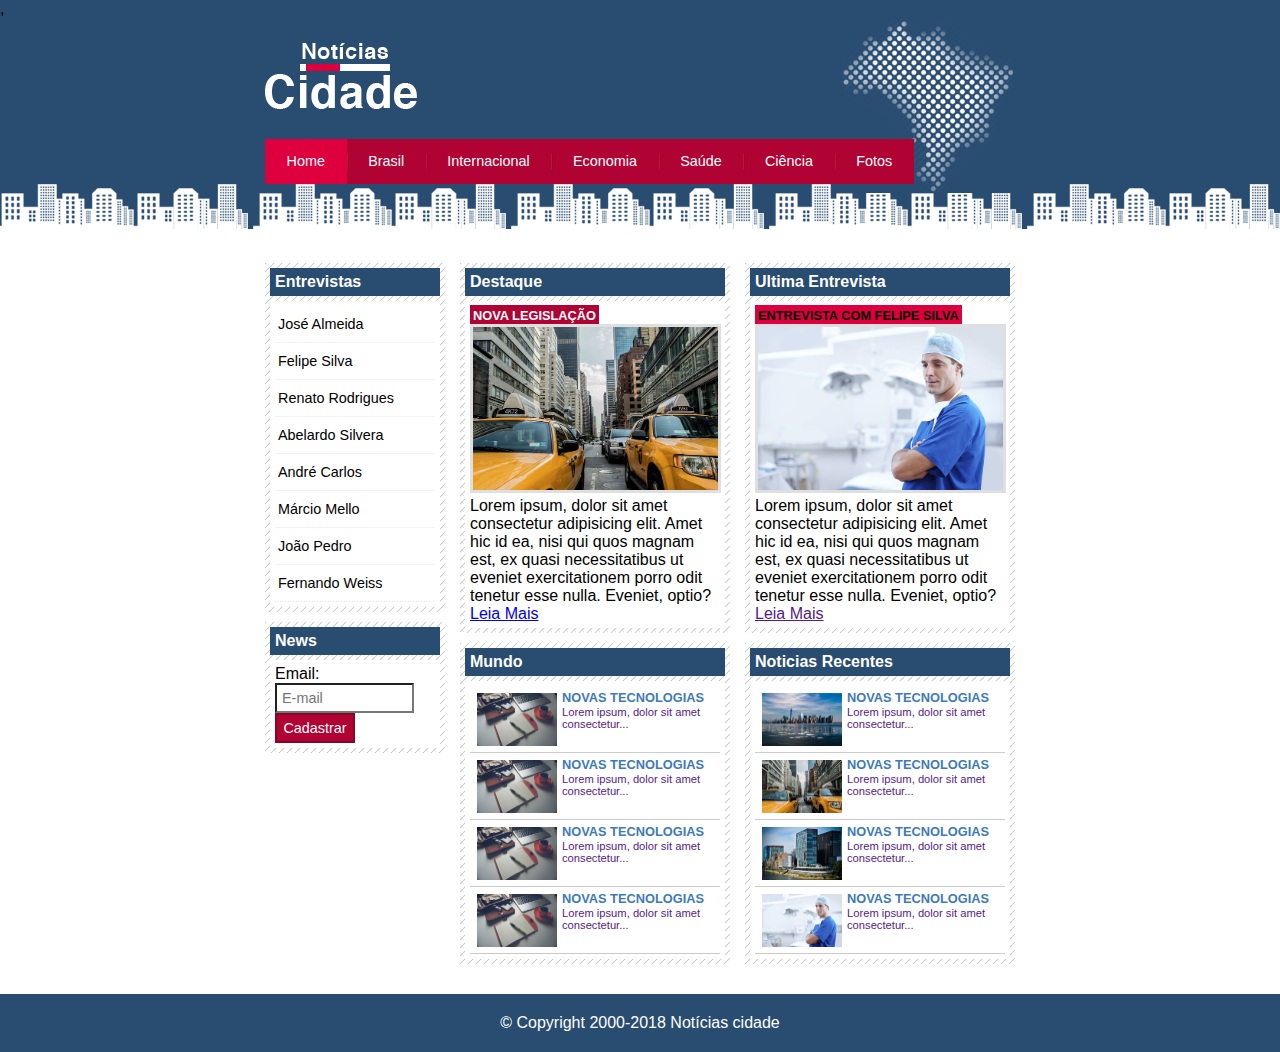
<file: index.html>
<!DOCTYPE html>
<html lang="pt-br">
<head>
    <meta charset="UTF-8">
    <meta http-equiv="X-UA-Compatible" content="IE=edge">
    <meta name="viewport" content="width=device-width, initial-scale=1.0">,
    <link rel="stylesheet" href="style.css">
    <title>Noticias cidade - seu site de noticias</title>
</head>
<body id="tres-colunas" class="home">
    <div id="container"> <!--Inicio container-->
        <div id="topo"><!--Inicio Topo-->
            <h1 class="logo">Noticias Cidade</h1>
            <ul id="navegacao">
                <li class="primeiro"><a id="home" href="index.html">Home</a></li>
                <li><a id="brasil" href="brasil.html">Brasil</a></li>
                <li><a id="internacional" href="internacional.html">Internacional</a></li>
                <li><a id="economia" href="economia.html">Economia</a></li>
                <li><a id="saude" href="saude.html">Saúde</a></li>
                <li><a id="ciencia" href="ciencia.html">Ciência</a></li>
                <li><a id="fotos" href="fotos.html">Fotos</a></li>
            </ul>
        </div><!--Fim Topo-->
        <div id="conteudo"><!--Inicio Conteudo-->
            <div id="primario"> 
                <div class="caixa destaque">
                 <h2>Destaque</h2>
                    <div class="caixa-conteudo">
                        <h3 class="destaque">Nova Legislação</h3>
                        <img class="imagem-principal" src="img/taxi.jpg" width="100%" alt="">
                        <p>Lorem ipsum, dolor sit amet consectetur adipisicing elit. Amet hic id ea, nisi qui quos magnam est, 
                        ex quasi necessitatibus ut eveniet exercitationem porro odit tenetur esse nulla. Eveniet, optio?</p>
                        <a href="nova-legistacao.html">Leia Mais</a>   
                     </div>
                </div>
                <div class="caixa">
                    <h2>Mundo</h2>
                       <div class="caixa-conteudo">
                           <ul id="lista-noticias">
                               <li><a href="">
                                   <img src="img/tecnologia.jpg" width="80" alt="">
                                   <h3>Novas Tecnologias</h3>
                                   <p>Lorem ipsum, dolor sit amet consectetur...</p>
                               </a></li>
                               <li><a href="">
                                <img src="img/tecnologia.jpg" width="80" alt="">
                                <h3>Novas Tecnologias</h3>
                                <p>Lorem ipsum, dolor sit amet consectetur...</p>
                            </a></li>
                            <li><a href="">
                                <img src="img/tecnologia.jpg" width="80" alt="">
                                <h3>Novas Tecnologias</h3>
                                <p>Lorem ipsum, dolor sit amet consectetur...</p>
                            </a></li>
                            <li><a href="">
                                <img src="img/tecnologia.jpg" width="80" alt="">
                                <h3>Novas Tecnologias</h3>
                                <p>Lorem ipsum, dolor sit amet consectetur...</p>
                            </a></li>
                               
                           </ul>
                        </div>
                   </div>
                   
               
            </div>
            
            <div id="secundario">
                <div class="caixa entrevista">
                    <h2>Ultima Entrevista</h2>
                       <div class="caixa-conteudo">
                           <h3 class="destaque">Entrevista com Felipe Silva</h3>
                           <img class="imagem-principal" src="img/doutor.jpg" width="100%" alt="">
                           <p>Lorem ipsum, dolor sit amet consectetur adipisicing elit. Amet hic id ea, nisi qui quos magnam est, 
                           ex quasi necessitatibus ut eveniet exercitationem porro odit tenetur esse nulla. Eveniet, optio?</p>
                           <a href="">Leia Mais</a>   
                        </div>
             </div>
             <div class="caixa">
                <h2>Noticias Recentes</h2>
                   <div class="caixa-conteudo">
                       <ul id="lista-noticias">
                           <li><a href="">
                               <img src="img/cidade.jpg" width="80" alt="">
                               <h3>Novas Tecnologias</h3>
                               <p>Lorem ipsum, dolor sit amet consectetur...</p>
                           </a></li>
                           <li><a href="">
                            <img src="img/taxi.jpg" width="80" alt="">
                            <h3>Novas Tecnologias</h3>
                            <p>Lorem ipsum, dolor sit amet consectetur...</p>
                        </a></li>
                        <li><a href="">
                            <img src="img/mundo.jpg" width="80" alt="">
                            <h3>Novas Tecnologias</h3>
                            <p>Lorem ipsum, dolor sit amet consectetur...</p>
                        </a></li>
                        <li><a href="">
                            <img src="img/doutor.jpg" width="80" alt="">
                            <h3>Novas Tecnologias</h3>
                            <p>Lorem ipsum, dolor sit amet consectetur...</p>
                        </a></li>
                           
                       </ul>
                    </div>
               </div>
            </div>
            <div id="lateral"><!--Inicio lateral-->
                <div class="caixa">
                    <h2>Entrevistas</h2>
                    <div class="caixa-conteudo">
                        <ul>
                            <li><a href="">José Almeida</a></li>
                            <li><a href="">Felipe Silva</a></li>
                            <li><a href="">Renato Rodrigues</a></li>
                            <li><a href="">Abelardo Silvera</a></li>
                            <li><a href="">André Carlos</a></li>
                            <li><a href="">Márcio Mello</a></li>
                            <li><a href="">João Pedro</a></li>
                            <li><a href="">Fernando Weiss</a></li>
                        </ul>
                    </div>
                </div>
                <div class="caixa">
                    <h2>News</h2>
                    <div class="caixa-conteudo">
                       <form action="">
                           <div>
                               <label for="email">Email:</label>
                               <input type="email" name="email" id="email" placeholder="E-mail">
                           </div>
                           <div>
                               <input class="submit" type="submit" value="Cadastrar" name="cadastrar">
                           </div>
                       </form>
                    </div>
                </div>
            </div><!--Fim lateral-->
        </div> <!--Fim conteudo--> 
        
    </div><!--Fim container-->
    <div id="container-rodape">
        <div id="rodape">
            &copy; Copyright 2000-2018 Notícias cidade
      </div>
    </div>
    
</body>
</html>
</file>
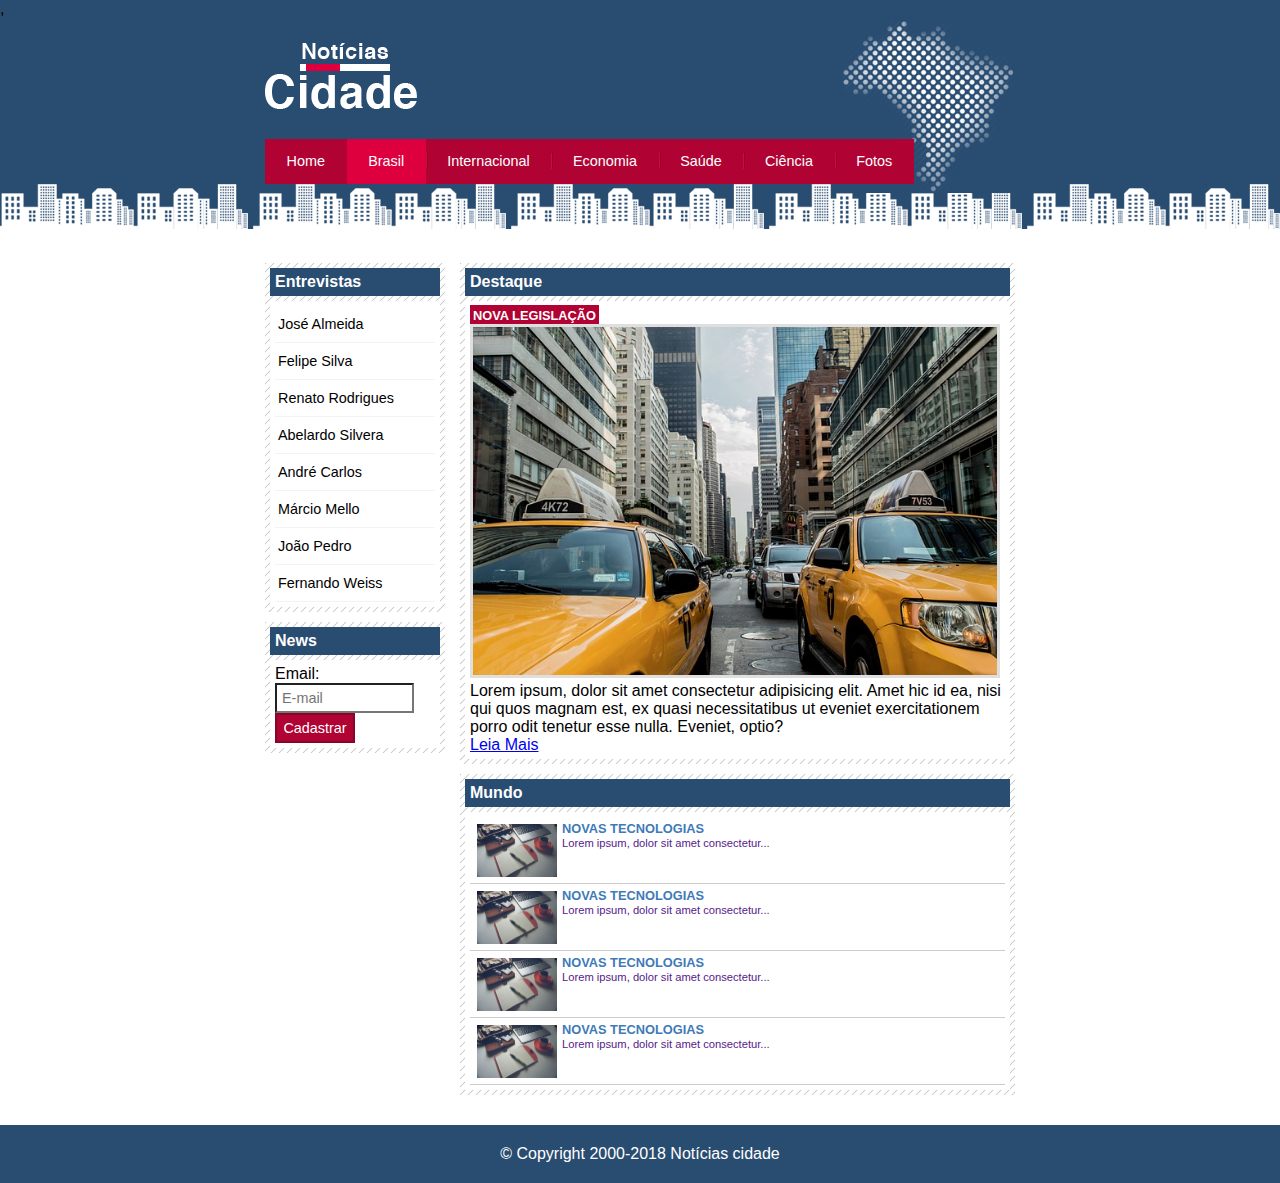
<file: brasil.html>
<!DOCTYPE html>
<html lang="pt-br">
<head>
    <meta charset="UTF-8">
    <meta http-equiv="X-UA-Compatible" content="IE=edge">
    <meta name="viewport" content="width=device-width, initial-scale=1.0">,
    <link rel="stylesheet" href="style.css">
    <title>Noticias cidade - seu site de noticias</title>
</head>
<body id="duas-colunas" class="brasil">
    <div id="container"> <!--Inicio container-->
        <div id="topo"><!--Inicio Topo-->
            <h1 class="logo">Noticias Cidade</h1>
            <ul id="navegacao">
                <li class="primeiro"><a id="home" href="index.html">Home</a></li>
                <li><a id="brasil" href="brasil.html">Brasil</a></li>
                <li><a id="internacional" href="internacional.html">Internacional</a></li>
                <li><a id="economia" href="economia.html">Economia</a></li>
                <li><a id="saude" href="saude.html">Saúde</a></li>
                <li><a id="ciencia" href="ciencia.html">Ciência</a></li>
                <li><a id="fotos" href="fotos.html">Fotos</a></li>
            </ul>
        </div><!--Fim Topo-->
        <div id="conteudo"><!--Inicio Conteudo-->
            <div id="primario"> 
                <div class="caixa destaque">
                 <h2>Destaque</h2>
                    <div class="caixa-conteudo">
                        <h3 class="destaque">Nova Legislação</h3>
                        <img class="imagem-principal" src="img/taxi.jpg" width="100%" alt="">
                        <p>Lorem ipsum, dolor sit amet consectetur adipisicing elit. Amet hic id ea, nisi qui quos magnam est, 
                        ex quasi necessitatibus ut eveniet exercitationem porro odit tenetur esse nulla. Eveniet, optio?</p>
                        <a href="nova-legistacao.html">Leia Mais</a>   
                     </div>
                </div>
                <div class="caixa">
                    <h2>Mundo</h2>
                       <div class="caixa-conteudo">
                           <ul id="lista-noticias">
                               <li><a href="">
                                   <img src="img/tecnologia.jpg" width="80" alt="">
                                   <h3>Novas Tecnologias</h3>
                                   <p>Lorem ipsum, dolor sit amet consectetur...</p>
                               </a></li>
                               <li><a href="">
                                <img src="img/tecnologia.jpg" width="80" alt="">
                                <h3>Novas Tecnologias</h3>
                                <p>Lorem ipsum, dolor sit amet consectetur...</p>
                            </a></li>
                            <li><a href="">
                                <img src="img/tecnologia.jpg" width="80" alt="">
                                <h3>Novas Tecnologias</h3>
                                <p>Lorem ipsum, dolor sit amet consectetur...</p>
                            </a></li>
                            <li><a href="">
                                <img src="img/tecnologia.jpg" width="80" alt="">
                                <h3>Novas Tecnologias</h3>
                                <p>Lorem ipsum, dolor sit amet consectetur...</p>
                            </a></li>
                               
                           </ul>
                        </div>
                   </div>
                   
               
            </div>
            
            <div id="lateral"><!--Inicio lateral-->
                <div class="caixa">
                    <h2>Entrevistas</h2>
                    <div class="caixa-conteudo">
                        <ul>
                            <li><a href="">José Almeida</a></li>
                            <li><a href="">Felipe Silva</a></li>
                            <li><a href="">Renato Rodrigues</a></li>
                            <li><a href="">Abelardo Silvera</a></li>
                            <li><a href="">André Carlos</a></li>
                            <li><a href="">Márcio Mello</a></li>
                            <li><a href="">João Pedro</a></li>
                            <li><a href="">Fernando Weiss</a></li>
                        </ul>
                    </div>
                </div>
                <div class="caixa">
                    <h2>News</h2>
                    <div class="caixa-conteudo">
                       <form action="">
                           <div>
                               <label for="email">Email:</label>
                               <input type="email" name="email" id="email" placeholder="E-mail">
                           </div>
                           <div>
                               <input class="submit" type="submit" value="Cadastrar" name="cadastrar">
                           </div>
                       </form>
                    </div>
                </div>
            </div><!--Fim lateral-->
        </div> <!--Fim conteudo--> 
        
    </div><!--Fim container-->
    <div id="container-rodape">
        <div id="rodape">
            &copy; Copyright 2000-2018 Notícias cidade
      </div>
    </div>
    
</body>
</html>
</file>
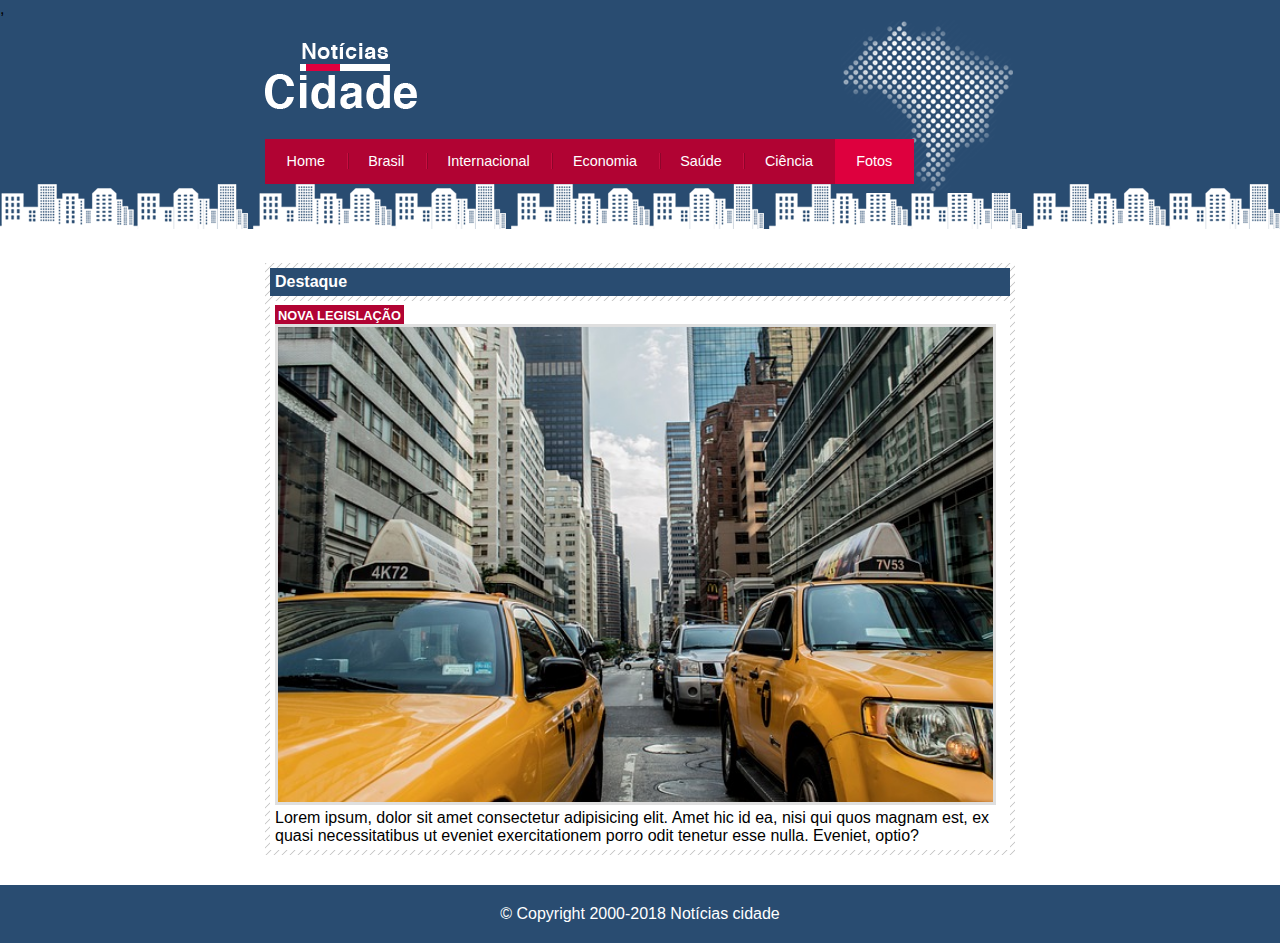
<file: fotos.html>
<!DOCTYPE html>
<html lang="pt-br">
<head>
    <meta charset="UTF-8">
    <meta http-equiv="X-UA-Compatible" content="IE=edge">
    <meta name="viewport" content="width=device-width, initial-scale=1.0">,
    <link rel="stylesheet" href="style.css">
    <title>Noticias cidade - seu site de noticias</title>
</head>
<body id="uma-coluna" class="fotos">
    <div id="container"> <!--Inicio container-->
        <div id="topo"><!--Inicio Topo-->
            <h1 class="logo">Noticias Cidade</h1>
            <ul id="navegacao">
                <li class="primeiro"><a id="home" href="index.html">Home</a></li>
                <li><a id="brasil" href="brasil.html">Brasil</a></li>
                <li><a id="internacional" href="internacional.html">Internacional</a></li>
                <li><a id="economia" href="economia.html">Economia</a></li>
                <li><a id="saude" href="saude.html">Saúde</a></li>
                <li><a id="ciencia" href="ciencia.html">Ciência</a></li>
                <li><a id="fotos" href="fotos.html">Fotos</a></li>
            </ul>
        </div><!--Fim Topo-->
        <div id="conteudo"><!--Inicio Conteudo-->
            <div id="primario"> 
                <div class="caixa destaque">
                 <h2>Destaque</h2>
                    <div class="caixa-conteudo">
                        <h3 class="destaque">Nova Legislação</h3>
                        <img class="imagem-principal" src="img/taxi.jpg" width="100%" alt="">
                        <p>Lorem ipsum, dolor sit amet consectetur adipisicing elit. Amet hic id ea, nisi qui quos magnam est, 
                        ex quasi necessitatibus ut eveniet exercitationem porro odit tenetur esse nulla. Eveniet, optio?</p>
                          
                     </div>
                    </div>
                   
               
            </div>
            
           
        </div> <!--Fim conteudo--> 
        
    </div><!--Fim container-->
    <div id="container-rodape">
        <div id="rodape">
            &copy; Copyright 2000-2018 Notícias cidade
      </div>
    </div>
    
</body>
</html>
</file>
<file: style.css>
* {
    margin: 0;
    padding: 0;
}

body{
    font-family: "Trebuchet MS", Helvetica, sans-serif;
    background: #fff url(img/fundo.png) repeat-x top center ;
}


#container {
    width: 750px;
    margin: 0 auto;

}

#topo{
    height: 150px;
    background: url(img/detalhe-topo.png) no-repeat right top;
    padding-top: 25px;
}

.logo{
    width: 152px;
    height: 66px;
    background: url(img/logo.png) no-repeat center;
    text-indent: -3000px; /* texto indentado por questão de acessibilidade*/
}

/*Navegação*/
ul{
    margin: 0;
    padding: 0;
    list-style: none;
}

#topo ul{
    background: #b10333;
    margin-top: 30px;
    float: left;
}

#topo ul li {
    float: left;
}

#topo ul a{
    font-size: 0.9em;
    display: block;
    padding: 0.5em 1.5em;
    line-height: 2.1em;
    text-decoration: none;
    color: #fff;
    background: url(img/divisor.png)no-repeat left center ;
}

#topo ul .primeiro a{
    background: none;
}

#topo ul a:hover{
    color: #69001d;
}

body.home #navegacao a#home,
body.brasil #navegacao a#brasil,
body.internacional #navegacao a#internacional,
body.economia #navegacao a#economia,
body.saude #navegacao a#saude,
body.ciencia #navegacao a#ciencia,
body.fotos #navegacao a#fotos{
    color: #fff;
    background: #de003e;
    cursor: text;
}

/*COnfiguração layout de três colunas*/

#conteudo {
    margin-top: 60px;
    background: #f5f5f5;
}

#primario {
    width: 270px;
    float: left;
    margin: 0 0 20px 195px;
}

#duas-colunas #primario {
    width: 555px;
}

#uma-coluna #primario {
    width: 750px;
    margin: 0 0 20px 0;
}

#secundario {
    width: 270px;
    float: left;
    margin: 0 0 20px 15px;    
}

#lateral {
    width: 180px;
    float: left;
    margin: 0 0 20px -750px;    
}

/*caixa*/

.caixa{
    margin: 10px 0;
    padding: 5px;
    background: #f3f3f3 url(img/fundo-caixa.png);
}

h2{
    font-size: 1em;
    background: #294c71;
    color: #fff;
    padding: 5px;
}

.caixa-conteudo{
    background: #fff;
    padding: 5px;
    margin-top: 5px;
}
/*Formatação menus laterais*/

#lateral ul a{
    font-size: 0.9em;
    padding: 3px;
    display: block;
    line-height: 30px;
    color: #000;
    text-decoration: none;
    border-bottom: 1px solid #f3f3f3;
}

#lateral ul a:hover{
    color: #a1a1a1;
    background: #f9f9f9 url(img/marcador.png) no-repeat left center;
    padding-left: 20px;
}
/*Formatação formulários*/

label {
    display: block;
    cursor: pointer;
}

input{
    padding: 5px;
    width: 125px;
    font-size: 0.9em;
    background-color: #fff;
}

input.submit{
    width: 80px;
    color: #fff;
    background-color: #b10333;
    border: 2px solid #870529;
    padding: 5px;
}
/*FOrmatação de imagens*/


img.imagem-principal {
    width: 98%;
    border: 3px solid #dfdfdf;
}

h3 {
    text-transform: uppercase;
    display: inline;
    font-size: 0.8em;
    padding: 3px;
}
.destaque h3{
    background: #b10333;
    color: #fff;
}
.entrevista h3{
    background: #de003e;
    color: #000f;
}

/*Lista de noticias*/
#lista-noticias li{
    padding: 2px;
    border-bottom: 1px solid #ccc;
    height: 62px;

}

#lista-noticias li a img{
    float: left;
    margin: 5px;
}

#lista-noticias li a{
    text-decoration: none;
}
#lista-noticias li a h3{
    font-size: 0.8em;
    padding: 0;
    color:#3e7ab9 ;
}
#lista-noticias li a p{
    font-size: 0.7em;
}
#lista-noticias li:hover{
    background: #eee;
    cursor: pointer;
}

/*rodape*/

#container-rodape{
    clear: both;
    background: #294c71;
    padding: 20px;
}

#rodape {
    width: 750px;
    margin: 0 auto;
    color: #fff;
    text-align: center;
}
</file>
